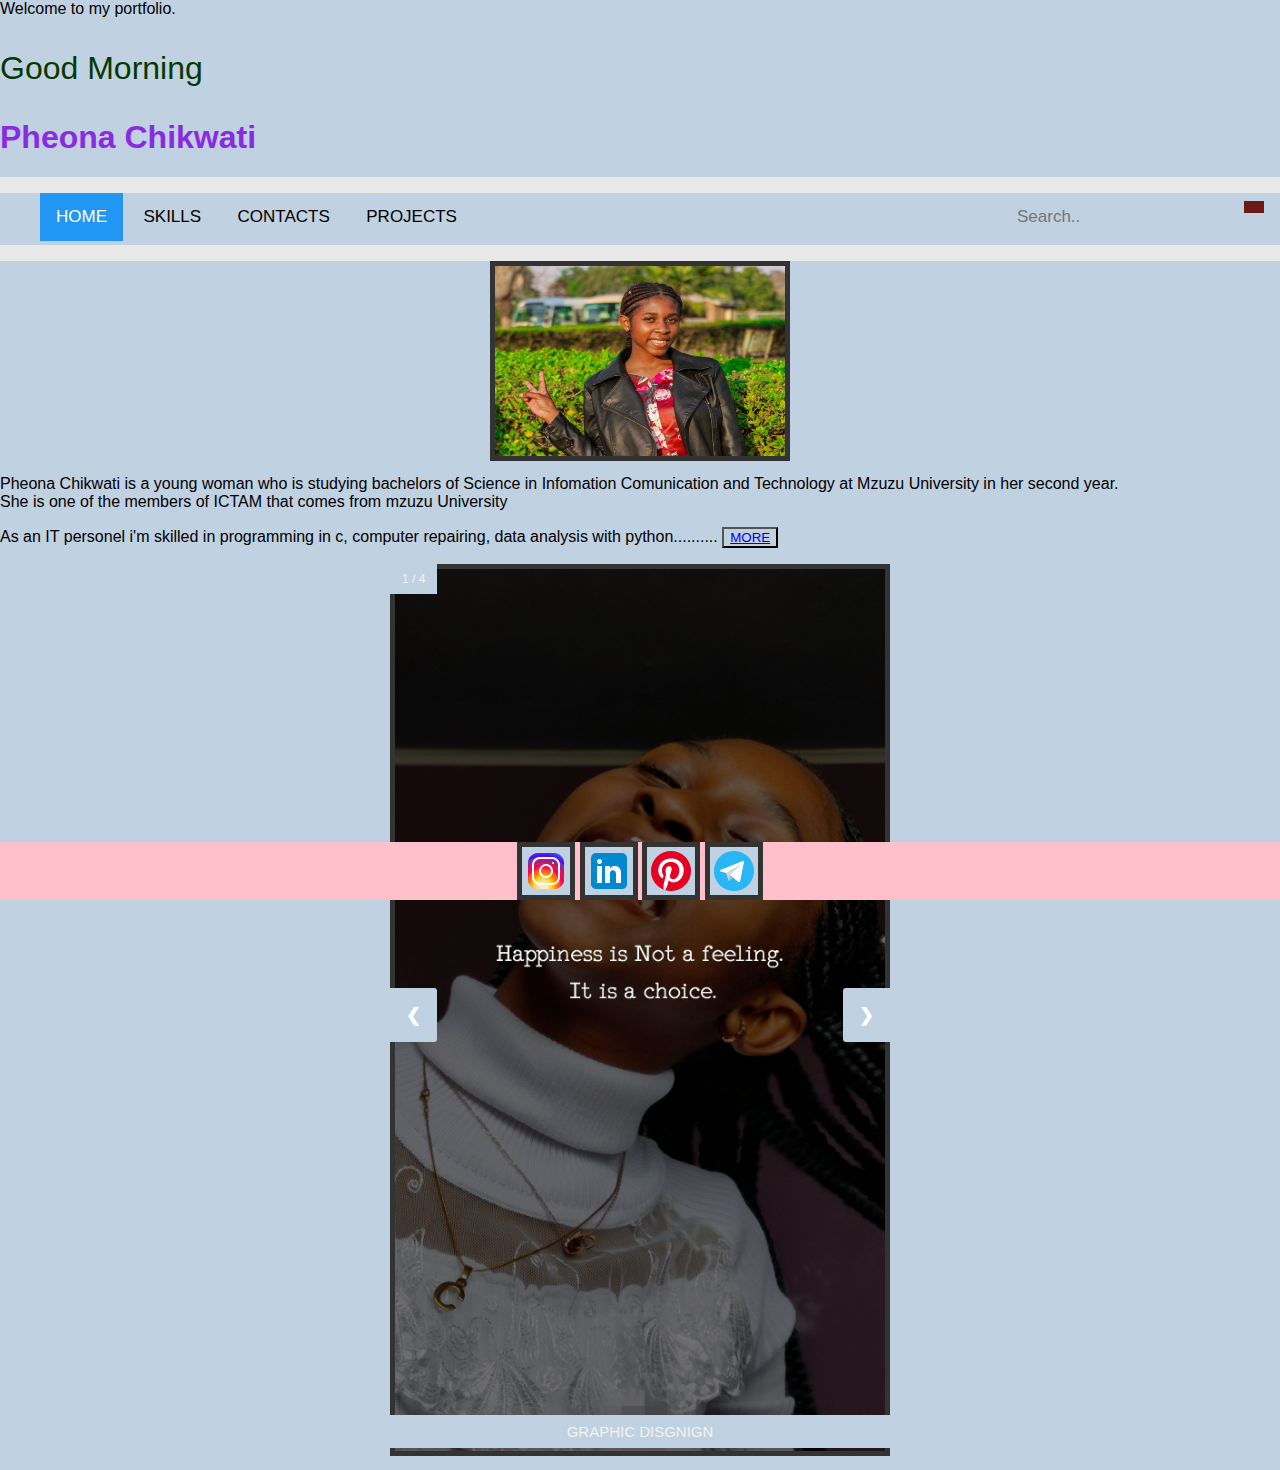
<file: index.html>
<!DOCTYPE html>
<html>
 <head>
   <title>Pheona's Portfolio</title>
   <meta name="viewport" content="width=device-width, initial-scale=1">
</head>
 <meta charset="utf-8">
 
 <link rel="stylesheet" href="styles.css">
 <body>
   Welcome to my portfolio.
   <p id="greet" style="color: rgb(6, 57, 2); font-size: xx-large;" ></p>
     <script>
      const time = new Date().getHours();
      let greeting;
      if (time < 11){
        greeting= "Good Morning";
      }
      else if (time<18){
        greeting= "Good Day";
      }
      else{
        greeting= "Good Evening";
      }
      document.getElementById("greet").innerHTML=greeting
     </script>
     
 <p>

    <header style="color: blueviolet;"><h1>Pheona Chikwati</h1></header>
      <nav><div class="topnav">
        <ul class ="menu" >
          <li><a class="active" href="index.html">HOME</a></li>
          <li><a href="skills.html">SKILLS</a></li>
          <li><a href="contacts.html">CONTACTS</a></li>
          <li><a href="projects.html">PROJECTS</a></li>
          <div class="search-container">
            <form action="/action_page.php">
              <input type="text" placeholder="Search.." name="search">
              <button type="submit"><i class="fa fa-search"></i></button>
            </form>
          </div>
      
          </ul>
          </div>
      </nav>
     
  <style>
    img{
      border: 5px solid #333;
      display: block;
      margin-left: auto;
      margin-right: auto;
    }
  </style>
  <img src="meee.jpg" width="300" height="200" class="center"><br>
  Pheona Chikwati is a young woman who is studying bachelors of Science in Infomation Comunication and Technology at Mzuzu University in her second year.<br>
  She is one of the members of ICTAM that comes from mzuzu University</p>
  <p>
    As an IT personel i'm skilled in programming in c, computer repairing, data analysis with python.......... <button><a href="skills.html">MORE</a></button>
  </p>

   </div>
   <div class="slideshow-container">

    <div class="mySlides fade">
      <div class="numbertext">1 / 4</div>
      <img src="graphics.jpg" style="width:100%">
      <div class="text">GRAPHIC DISGNIGN</div>
    </div>
    
    <div class="mySlides fade">
      <div class="numbertext">2 / 4</div>
      <img src="cakes.jpg" style="width:100%">
      <div class="text">BAKINGS</div>
    </div>
    
    <div class="mySlides fade">
      <div class="numbertext">3 / 4</div>
      <img src="myPort.png" style="width:100%">
      <div class="text">FRONT END DEVELOPING</div>
    </div>

    <div class="mySlides fade">
      <div class="numbertext">4 / 4</div>
      <img src="photography.jpg" style="width:100%">
      <div class="text">MOBILE PHOTOHRAPHY</div>
    </div>
    
    <a class="prev" onclick="plusSlides(-1)">❮</a>
    <a class="next" onclick="plusSlides(1)">❯</a>
    
    </div>
    <br>
    
    <div style="text-align:center">
      <span class="dot" onclick="currentSlide(1)"></span> 
      <span class="dot" onclick="currentSlide(2)"></span> 
      <span class="dot" onclick="currentSlide(3)"></span> 
    </div>
    
    <script>
    let slideIndex = 1;
    showSlides(slideIndex);
    
    function plusSlides(n) {
      showSlides(slideIndex += n);
    }
    
    function currentSlide(n) {
      showSlides(slideIndex = n);
    }
    
    function showSlides(n) {
      let i;
      let slides = document.getElementsByClassName("mySlides");
      let dots = document.getElementsByClassName("dot");
      if (n > slides.length) {slideIndex = 1}    
      if (n < 1) {slideIndex = slides.length}
      for (i = 0; i < slides.length; i++) {
        slides[i].style.display = "none";  
      }
      for (i = 0; i < dots.length; i++) {
        dots[i].className = dots[i].className.replace(" active", "");
      }
      slides[slideIndex-1].style.display = "block";  
      dots[slideIndex-1].className += " active";
    }
    </script>
  
    <div class="footer">
      <li><img src="instagram.png"></li>
      <li><img src="linkedin.png"></li>
      <li><img src="pinterest.png"></li>
      <li><img src="telegramApp.png"></li>
    
    </div>
 
 </body>
</html>
</file>
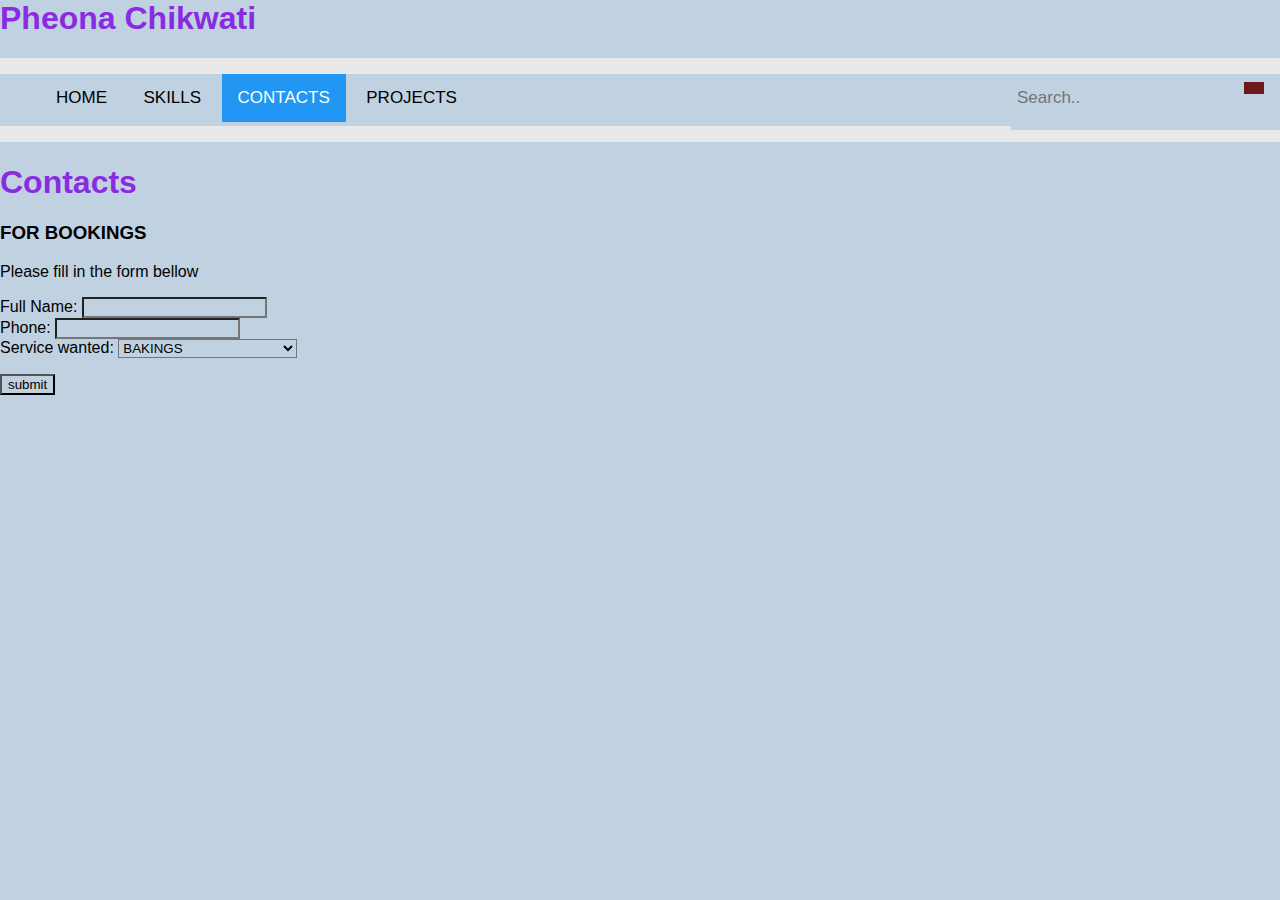
<file: contacts.html>
<!OOCTYPE html>
<html>
    <head>
        <title>Contacts</title>
    </head>
    <link rel="stylesheet" href="styles.css">
    <body>
    </head>
    <body>
      <header style="color: blueviolet;"><h1>Pheona Chikwati</h1></header>
      <nav><div class="topnav">
        <ul class ="menu" >
          <li><a href="index.html">HOME</a></li>
          <li><a href="skills.html">SKILLS</a></li>
          <li><a class="active" href="contacts.html">CONTACTS</a></li>
          <li><a href="projects.html">PROJECTS</a></li>
          <div class="search-container">
            <form action="/action_page.php">
              <input type="text" placeholder="Search.." name="search">
              <button type="submit"><i class="fa fa-search"></i></button>
            </form>
          </div>
      
          </ul>
          </div>
      </nav>
        <header style="color: blueviolet;"><h1>Contacts</h1></header> 
        <h3>
            FOR BOOKINGS
        </h3>
        <P>
            Please fill in the form bellow
        </P>
        
        <form id="frm1">Full Name: <input type="text" name="fname"><br>
            Phone: <input type="text" name="fname"><br>
            Service wanted: <select id="mySelect">
                <option>BAKINGS</option>
                <option>GRAPHIC DESIGN</option>
                <option>PC REPAIRING</option>
                <option>FRONT END DESIGNIGN</option>
                <option>MOBILE PHOTOHRAPHY</option>
              </select><br>
        </form>
        <button onclick="myFunction()">submit</button>

        <p id="mybutton"></p>
        
        <script>
        function myFunction() {
          var txt;
          if (confirm("Are you sure you want to submit?")) {
            txt = "sent!";
          } else {
            txt = "canceled!";
          }
          document.getElementById("mybutton").innerHTML = txt;
        }
        </script>
        
    
    </body>
</html>
</file>
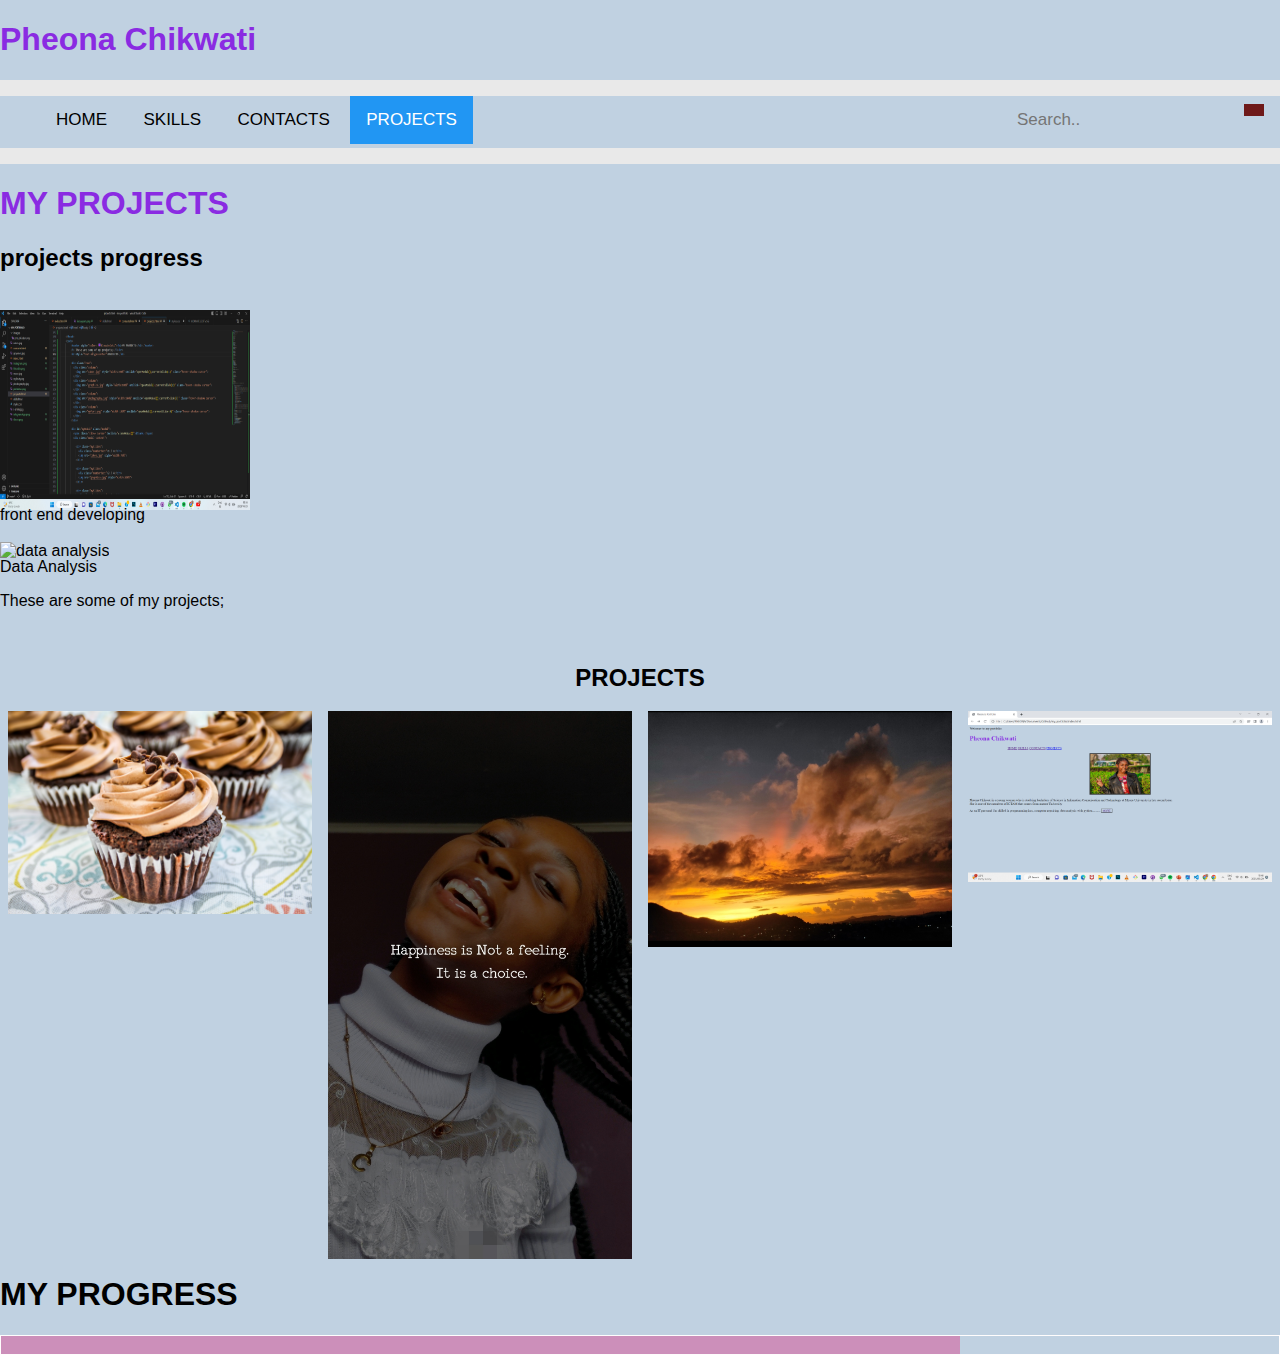
<file: projects.html>
<!DOCTYPE html>
<html>
    <head>
        <title>MY PROJECTS</title>
        <meta name="viewport" content="width=device-width, initial-scale=1">
        <link rel="stylesheet" href="styles.css">
 </head>
    <body>
      <header style="color: blueviolet;"><h1>Pheona Chikwati</h1></header>
      <nav><div class="topnav">
        <ul class ="menu" >
          <li><a href="index.html">HOME</a></li>
          <li><a href="skills.html">SKILLS</a></li>
          <li><a href="contacts.html">CONTACTS</a></li>
          <li><a class="active" href="projects.html">PROJECTS</a></li>
          <div class="search-container">
            <form action="/action_page.php">
              <input type="text" placeholder="Search.." name="search">
              <button type="submit"><i class="fa fa-search"></i></button>
            </form>
          </div>
      
          </ul>
          </div>
      </nav>
        <header style="color: blueviolet;"><h1>MY PROJECTS</h1></header>
        <P><h2>projects progress</h2><br>
        <img src="myProjScreenshort.png" alt="Front end developing" style="height: 200px;" width="250px"><br>
        front end developing
        
        </P>
        <p>
          <img scr="analysis.jpg" alt="data analysis"><br>
          Data Analysis
        </p>

        <P> These are some of my projects;</P><br>
        <h2 style="text-align:center">PROJECTS</h2>

        <div class="row">
          <div class="column">
            <img src="cakes.jpg" style="width:100%" onclick="openModal();currentSlide(1)" class="hover-shadow cursor">
          </div>
          <div class="column">
            <img src="graphics.jpg" style="width:100%" onclick="openModal();currentSlide(2)" class="hover-shadow cursor">
          </div>
          <div class="column">
            <img src="photography.jpg" style="width:100%" onclick="openModal();currentSlide(3)" class="hover-shadow cursor">
          </div>
          <div class="column">
            <img src="myPort.png" style="width:100%" onclick="openModal();currentSlide(4)" class="hover-shadow cursor">
          </div>
        </div>
        
        <div id="myModal" class="modal">
          <span class="close cursor" onclick="closeModal()">&times;</span>
          <div class="modal-content">
        
            <div class="mySlides">
              <div class="numbertext">1 / 4</div>
              <img src="cakes.jpg" style="width:70%">
            </div>
        
            <div class="mySlides">
              <div class="numbertext">2 / 4</div>
              <img src="graphics.jpg" style="width:100%">
            </div>
        
            <div class="mySlides">
              <div class="numbertext">3 / 4</div>
              <img src="photography.jpg" style="width:100%">
            </div>
            
            <div class="mySlides">
              <div class="numbertext">4 / 4</div>
              <img src="myPort.png" style="width:100%">
            </div>
            
            <a class="prev" onclick="plusSlides(-1)">&#10094;</a>
            <a class="next" onclick="plusSlides(1)">&#10095;</a>
        
            <div class="caption-container">
              <p id="caption"></p>
            </div>
        
        
            <div class="column">
              <img class="demo cursor" src="cakes.jpg" style="width:50%" onclick="currentSlide(1)" alt="CUP CAKES">
            </div>
            <div class="column">
              <img class="demo cursor" src="graphics.jpg" style="width:50%" onclick="currentSlide(2)" alt="Graphic disgning">
            </div>
            <div class="column">
              <img class="demo cursor" src="photography.jpg" style="width:50%" onclick="currentSlide(3)" alt="Mobile photography of sunset">
            </div>
            <div class="column">
              <img class="demo cursor" src="myPort.png" style="width:50%" onclick="currentSlide(4)" alt="Front end developing of a portfolio">
            </div>
          </div>
        </div>
        
        <script>
        function openModal() {
          document.getElementById("myModal").style.display = "block";
        }
        
        function closeModal() {
          document.getElementById("myModal").style.display = "none";
        }
        
        var slideIndex = 1;
        showSlides(slideIndex);
        
        function plusSlides(n) {
          showSlides(slideIndex += n);
        }
        
        function currentSlide(n) {
          showSlides(slideIndex = n);
        }
        
        function showSlides(n) {
          var i;
          var slides = document.getElementsByClassName("mySlides");
          var dots = document.getElementsByClassName("demo");
          var captionText = document.getElementById("caption");
          if (n > slides.length) {slideIndex = 1}
          if (n < 1) {slideIndex = slides.length}
          for (i = 0; i < slides.length; i++) {
              slides[i].style.display = "none";
          }
          for (i = 0; i < dots.length; i++) {
              dots[i].className = dots[i].className.replace(" active", "");
          }
          slides[slideIndex-1].style.display = "block";
          dots[slideIndex-1].className += " active";
          captionText.innerHTML = dots[slideIndex-1].alt;
        }
        </script>
      
      
      
 <p>
      <h1>MY PROGRESS</h1>

      <div class="progress-bar">
        <div class="progress-bar-fill" id="progress"></div>
      </div>
    
      <script>
        
        function updateProgressBar(value, max) {
          var progressElement = document.getElementById('progress');
          var progressWidth = (value / max) * 100;
          progressElement.style.width = progressWidth + '%';
        }
    
        updateProgressBar(75, 100);
      </script>  
    </body>
</html>
</file>
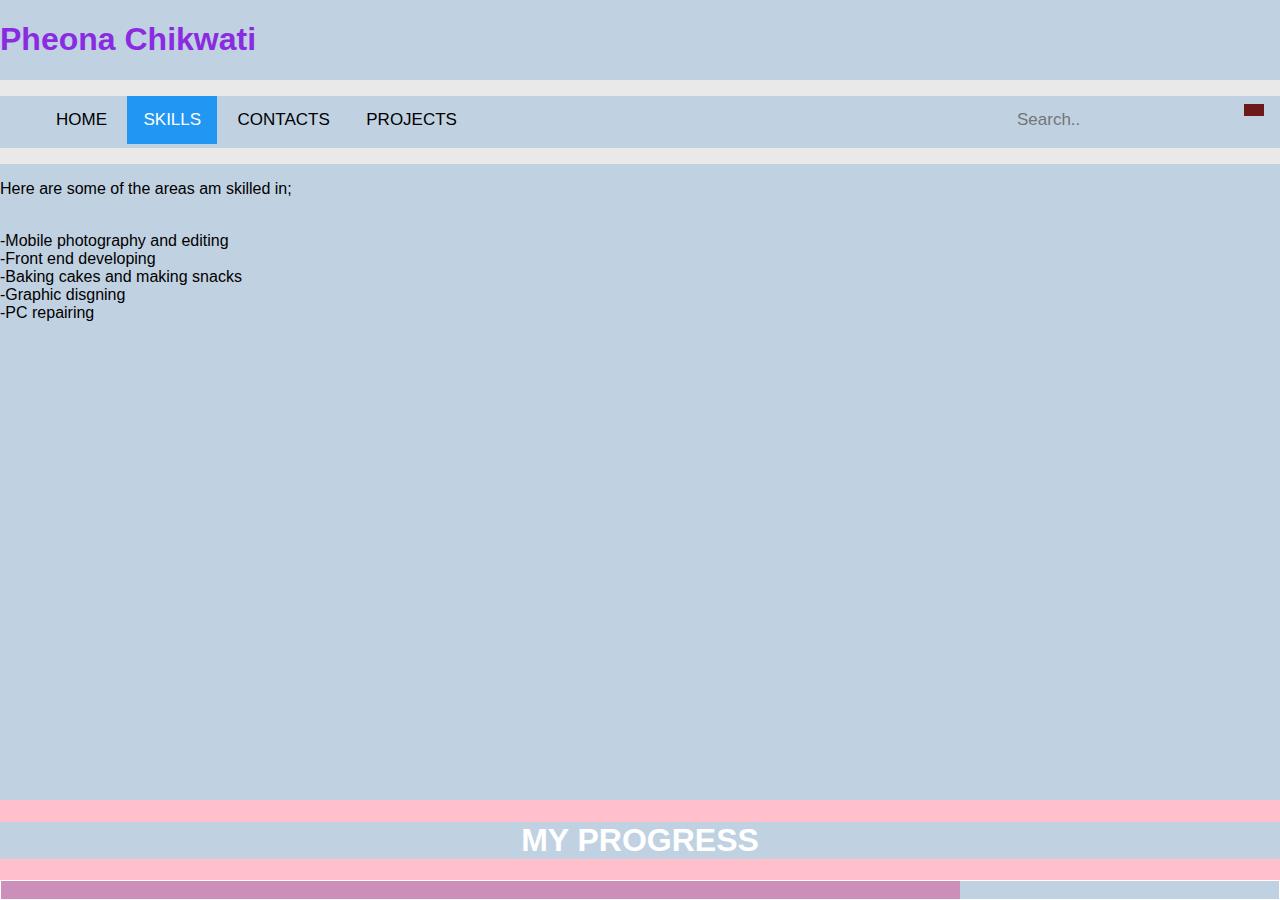
<file: skills.html>
<!DOCTYPE html>
<html>
    <head>
        <title>
            MY SKILLS
        </title>
    </head>
    <link rel="stylesheet" href="styles.css">
    <body>
    </head>
    <body>
      <header style="color: blueviolet;"><h1>Pheona Chikwati</h1></header>
      <nav><div class="topnav">
        <ul class ="menu" >
          <li><a href="index.html">HOME</a></li>
          <li><a class="active" href="skills.html">SKILLS</a></li>
          <li><a href="contacts.html">CONTACTS</a></li>
          <li><a href="projects.html">PROJECTS</a></li>
          <div class="search-container">
            <form action="/action_page.php">
              <input type="text" placeholder="Search.." name="search">
              <button type="submit"><i class="fa fa-search"></i></button>
            </form>
          </div>
      
          </ul>
          </div>
      </nav>
      
        <P>
            Here are some of the areas am skilled in;
        </P><br>
        <li>-Mobile photography and editing</li><br>
        <li>-Front end developing</li><br>
        <li>-Baking cakes and making snacks</li><br>
        <li>-Graphic disgning</li><br>
        <li>-PC repairing </li>
        
       
        
            </style>
            <div class="footer">
                
                  <h1>MY PROGRESS</h1>
            
                  <div class="progress-bar">
                    <div class="progress-bar-fill" id="progress"></div>
                  </div>
                
                  <script>
                    
                    function updateProgressBar(value, max) {
                      var progressElement = document.getElementById('progress');
                      var progressWidth = (value / max) * 100;
                      progressElement.style.width = progressWidth + '%';
                    }
                    updateProgressBar(75, 100);
                  </script>     
            
            </div>
        
        
    </body>    
</html>
</file>
<file: styles.css>
*{background-color: rgb(192, 209, 225);}
.footer {
    position: fixed;
    left: 0;
    bottom: 0;
    width: 100%;
    background-color:pink;
    color: white;
    text-align: center;
 }
 .progress-bar {
    width: 100%;
    height: 20px;
    border: 1px solid #fffdfd;
  }

  .progress-bar-fill {
    height: 100%;
    background-color: rgb(204, 143, 186);
  }
  * {box-sizing: border-box;}

body {
  margin: 0;
  font-family: Arial, Helvetica, sans-serif;
}

.topnav {
  overflow: hidden;
  background-color: #e9e9e9;
}

.topnav a {
  float: left;
  display: inline;
  color: black;
  text-align: center;
  padding: 14px 16px;
  text-decoration: none;
  font-size: 17px;
}

.topnav a:hover {
  background-color: #ddd;
  color: black;
}

.topnav a.active {
  background-color: #2196F3;
  color: white;
}

.topnav .search-container {
  float: right;
}

.topnav input[type=text] {
  padding: 6px;
  margin-top: 8px;
  font-size: 17px;
  border: none;
}

.topnav .search-container button {
  float: right;
  padding: 6px 10px;
  margin-top: 8px;
  margin-right: 16px;
  background: #6e1919;
  font-size: 17px;
  border: none;
  cursor: pointer;
}

.topnav .search-container button:hover {
  background: #a95d5d;
}
body {
    font-family: Verdana, sans-serif;
    margin: 0;
  }
  
  * {
    box-sizing: border-box;
  }
  
  .row > .column {
    padding: 0 8px;
  }
  
  .row:after {
    content: "";
    display: table;
    clear: both;
  }
  
  .column {
    float: left;
    width: 25%;
  }
  
  
  .modal {
    display: none;
    position: fixed;
    z-index: 1;
    padding-top: 100px;
    left: 0;
    top: 0;
    width: 100%;
    height: 100%;
    overflow: auto;
    background-color: black;
  }
  
  
  .modal-content {
    position: relative;
    background-color: #fefefe;
    margin: auto;
    padding: 0;
    width: 90%;
    max-width: 1200px;
  }
  
  
  .close {
    color: white;
    position: absolute;
    top: 10px;
    right: 25px;
    font-size: 35px;
    font-weight: bold;
  }
  
  .close:hover,
  .close:focus {
    color: #999;
    text-decoration: none;
    cursor: pointer;
  }
  
  .mySlides {
    display: none;
  }
  
  .cursor {
    cursor: pointer;
  }
  
  
  .prev,
  .next {
    cursor: pointer;
    position: absolute;
    top: 50%;
    width: auto;
    padding: 16px;
    margin-top: -50px;
    color: white;
    font-weight: bold;
    font-size: 20px;
    transition: 0.6s ease;
    border-radius: 0 3px 3px 0;
    user-select: none;
    -webkit-user-select: none;
  }
  
  
  .next {
    right: 0;
    border-radius: 3px 0 0 3px;
  }
  
  
  .prev:hover,
  .next:hover {
    background-color: rgba(0, 0, 0, 0.8);
  }
  
  
  .numbertext {
    color: #f2f2f2;
    font-size: 12px;
    padding: 8px 12px;
    position: absolute;
    top: 0;
  }
  
  img {
    margin-bottom: -4px;
  }
  
  .caption-container {
    text-align: center;
    background-color: black;
    padding: 2px 16px;
    color: white;
  }
  
  .demo {
    opacity: 0.6;
  }
  
  .active,
  .demo:hover {
    opacity: 1;
  }
  
  img.hover-shadow {
    transition: 0.3s;
  }
  
  .hover-shadow:hover {
    box-shadow: 0 4px 8px 0 rgba(0, 0, 0, 0.2), 0 6px 20px 0 rgba(0, 0, 0, 0.19);
  }
  body {
    font-family: Verdana, sans-serif;
    margin: 0;
  }
  
  * {
    box-sizing: border-box;
  }
  
  .row > .column {
    padding: 0 8px;
  }
  
  .row:after {
    content: "";
    display: table;
    clear: both;
  }
  
  .column {
    float: left;
    width: 25%;
  }
  
  
  .modal {
    display: none;
    position: fixed;
    z-index: 1;
    padding-top: 100px;
    left: 0;
    top: 0;
    width: 100%;
    height: 100%;
    overflow: auto;
    background-color: black;
  }
  
  
  .modal-content {
    position: relative;
    background-color: #fefefe;
    margin: auto;
    padding: 0;
    width: 90%;
    max-width: 1200px;
  }
  
  
  .close {
    color: white;
    position: absolute;
    top: 10px;
    right: 25px;
    font-size: 35px;
    font-weight: bold;
  }
  
  .close:hover,
  .close:focus {
    color: #999;
    text-decoration: none;
    cursor: pointer;
  }
  
  .mySlides {
    display: none;
  }
  
  .cursor {
    cursor: pointer;
  }
  
  
  .prev,
  .next {
    cursor: pointer;
    position: absolute;
    top: 50%;
    width: auto;
    padding: 16px;
    margin-top: -50px;
    color: white;
    font-weight: bold;
    font-size: 20px;
    transition: 0.6s ease;
    border-radius: 0 3px 3px 0;
    user-select: none;
    -webkit-user-select: none;
  }
  
  
  .next {
    right: 0;
    border-radius: 3px 0 0 3px;
  }
  
  
  .prev:hover,
  .next:hover {
    background-color: rgba(0, 0, 0, 0.8);
  }
  
  
  .numbertext {
    color: #f2f2f2;
    font-size: 12px;
    padding: 8px 12px;
    position: absolute;
    top: 0;
  }
  
  img {
    margin-bottom: -4px;
  }
  
  .caption-container {
    text-align: center;
    background-color: black;
    padding: 2px 16px;
    color: white;
  }
  
  .demo {
    opacity: 0.6;
  }
  
  .active,
  .demo:hover {
    opacity: 1;
  }
  
  img.hover-shadow {
    transition: 0.3s;
  }
  
  .hover-shadow:hover {
    box-shadow: 0 4px 8px 0 rgba(0, 0, 0, 0.2), 0 6px 20px 0 rgba(0, 0, 0, 0.19);
  }
  .progress-bar {
    width: 100%;
    height: 20px;
    border: 1px solid #fffdfd;
  }

  .progress-bar-fill {
    height: 100%;
    background-color: rgb(204, 143, 186);
  }
  li{
    display: inline-block;
  }
  * {box-sizing: border-box}
body {font-family: Verdana, sans-serif; margin:0}
.mySlides {display: none}
img {vertical-align: middle;}

.slideshow-container {
  max-width: 500px;
  position: relative;
  margin: auto;
}

.prev, .next {
  cursor: pointer;
  position: absolute;
  top: 50%;
  width: auto;
  padding: 16px;
  margin-top: -22px;
  color: white;
  font-weight: bold;
  font-size: 18px;
  transition: 0.6s ease;
  border-radius: 0 3px 3px 0;
  user-select: none;
}

.next {
  right: 0;
  border-radius: 3px 0 0 3px;
}

.prev:hover, .next:hover {
  background-color: rgba(0,0,0,0.8);
}


.text {
  color: #f2f2f2;
  font-size: 15px;
  padding: 8px 12px;
  position: absolute;
  bottom: 8px;
  width: 100%;
  text-align: center;
}

.numbertext {
  color: #f2f2f2;
  font-size: 12px;
  padding: 8px 12px;
  position: absolute;
  top: 0;
}

.active, .dot:hover {
  background-color: #717171;
}
</file>
